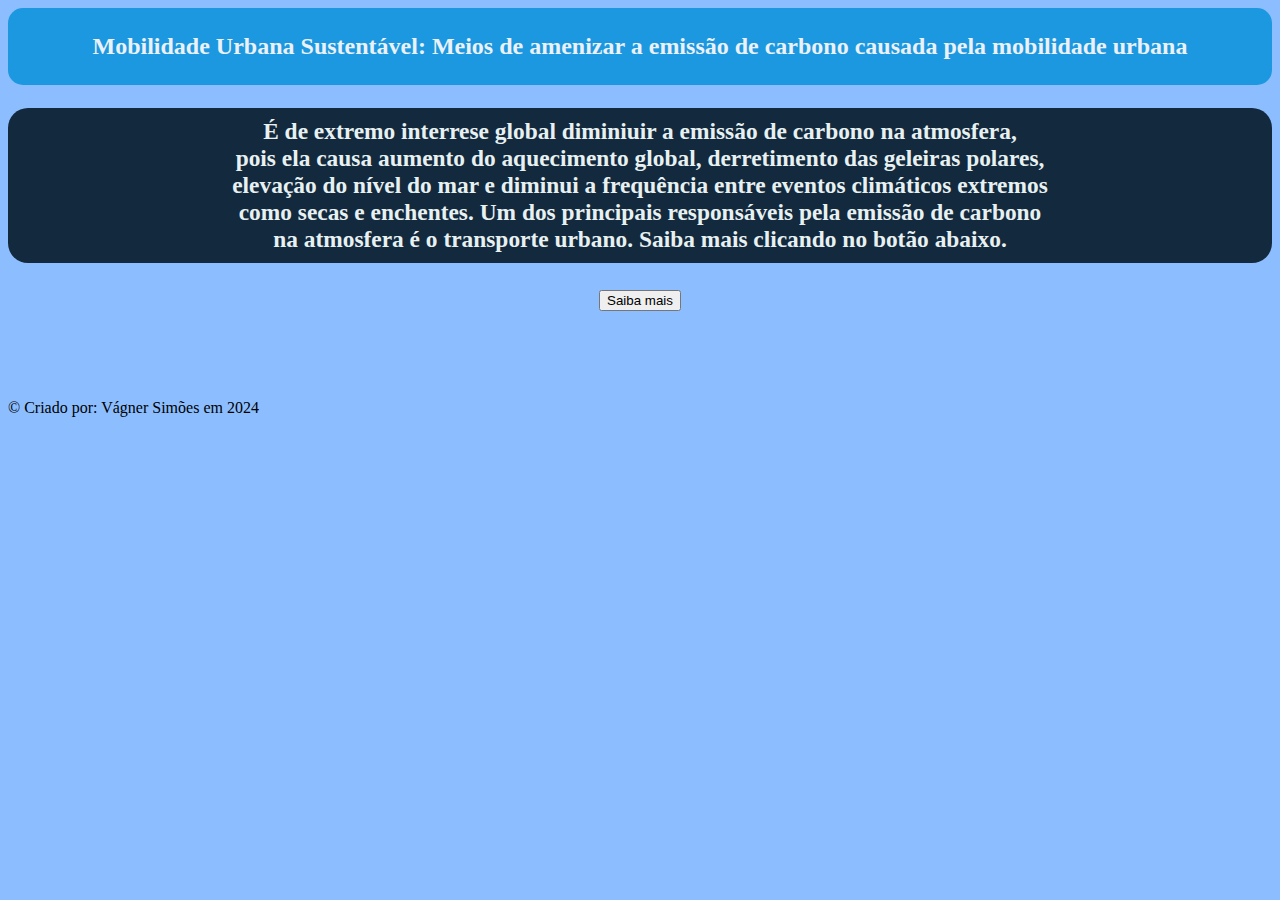
<file: index.html>
<!DOCTYPE html>
<html lang="pt-br">
<head>
    <meta charset="UTF-8">
    <meta name="viewport" content="width=device-width, initial-scale=1.0">
    <title>Mobilidade Urbana</title>
    <link rel="stylesheet" href="style.css">
    <link rel="icon" href="onibus_icon.png" type="image/png">
</head>
<body>
    <header>
        <h2 >Mobilidade Urbana Sustentável: Meios de amenizar a emissão de carbono causada pela mobilidade urbana</h2>
    </header>
    <article>
        <h3 class="tituloindex">É de extremo interrese global diminiuir a emissão de carbono na atmosfera,<br> pois ela causa aumento do aquecimento global, derretimento das geleiras polares,<br> elevação do nível do mar e diminui a frequência entre eventos climáticos extremos<br> como secas e enchentes. Um dos principais responsáveis pela emissão de carbono<br> na atmosfera é o transporte urbano. Saiba mais clicando no botão abaixo.</h3>
    <button onclick="window.location. href='conteúdo.html';"> Saiba mais 
    </button>
    </article>
    <footer> <br><br><br><br>
    <p> &copy; Criado por: Vágner Simões em 2024 </p>
    </footer>
</body>
</html>
</file>
<file: style.css>
body {
    background-color: #8cbeff;
}

header {
    background-color: #1b98e0 ;
    color: #ebf1f7;
    font-family: Georgia, 'Times New Roman', Times, serif ;
    padding: 5px;
    text-align: center;
    border-radius: 15px;
}

article {
    text-align:center;
    font-size: 20px;
}

.transportepublico {
    text-align: center;
    background-color: #1b98e0;
    border-radius: 15px;
    font-family: Georgia, 'Times New Roman', Times, serif;
    color: #ebf1f7;
    padding: 5px;
}

.biocombustiveis {
    text-align: center;
    background-color: #1b98e0;
    border-radius: 15px;
    font-family: Georgia, 'Times New Roman', Times, serif;
    color: #ebf1f7;
    padding: 5px;
}

.carroseletricos {
    text-align: center;
    background-color: #1b98e0;
    border-radius: 15px;
    font-family: Georgia, 'Times New Roman', Times, serif;
    color: #ebf1f7;
    padding: 5px;
}

.tituloindex {
    background-color: #13293d;
    color: #e8f1f2;
    border-radius: 20px;
    padding: 10px;
}
.paragrafo1 {
    background-color: #1b98e0;
    border-radius: 15px;
    font-family: Georgia, 'Times New Roman', Times, serif;
    color: #ebf1f7;
    padding: 10px;
}

.paragrafo2 {
    background-color: #1b98e0;
    border-radius: 15px;
    font-family: Georgia, 'Times New Roman', Times, serif;
    color: #ebf1f7;
    padding: 10px;
}
</file>
